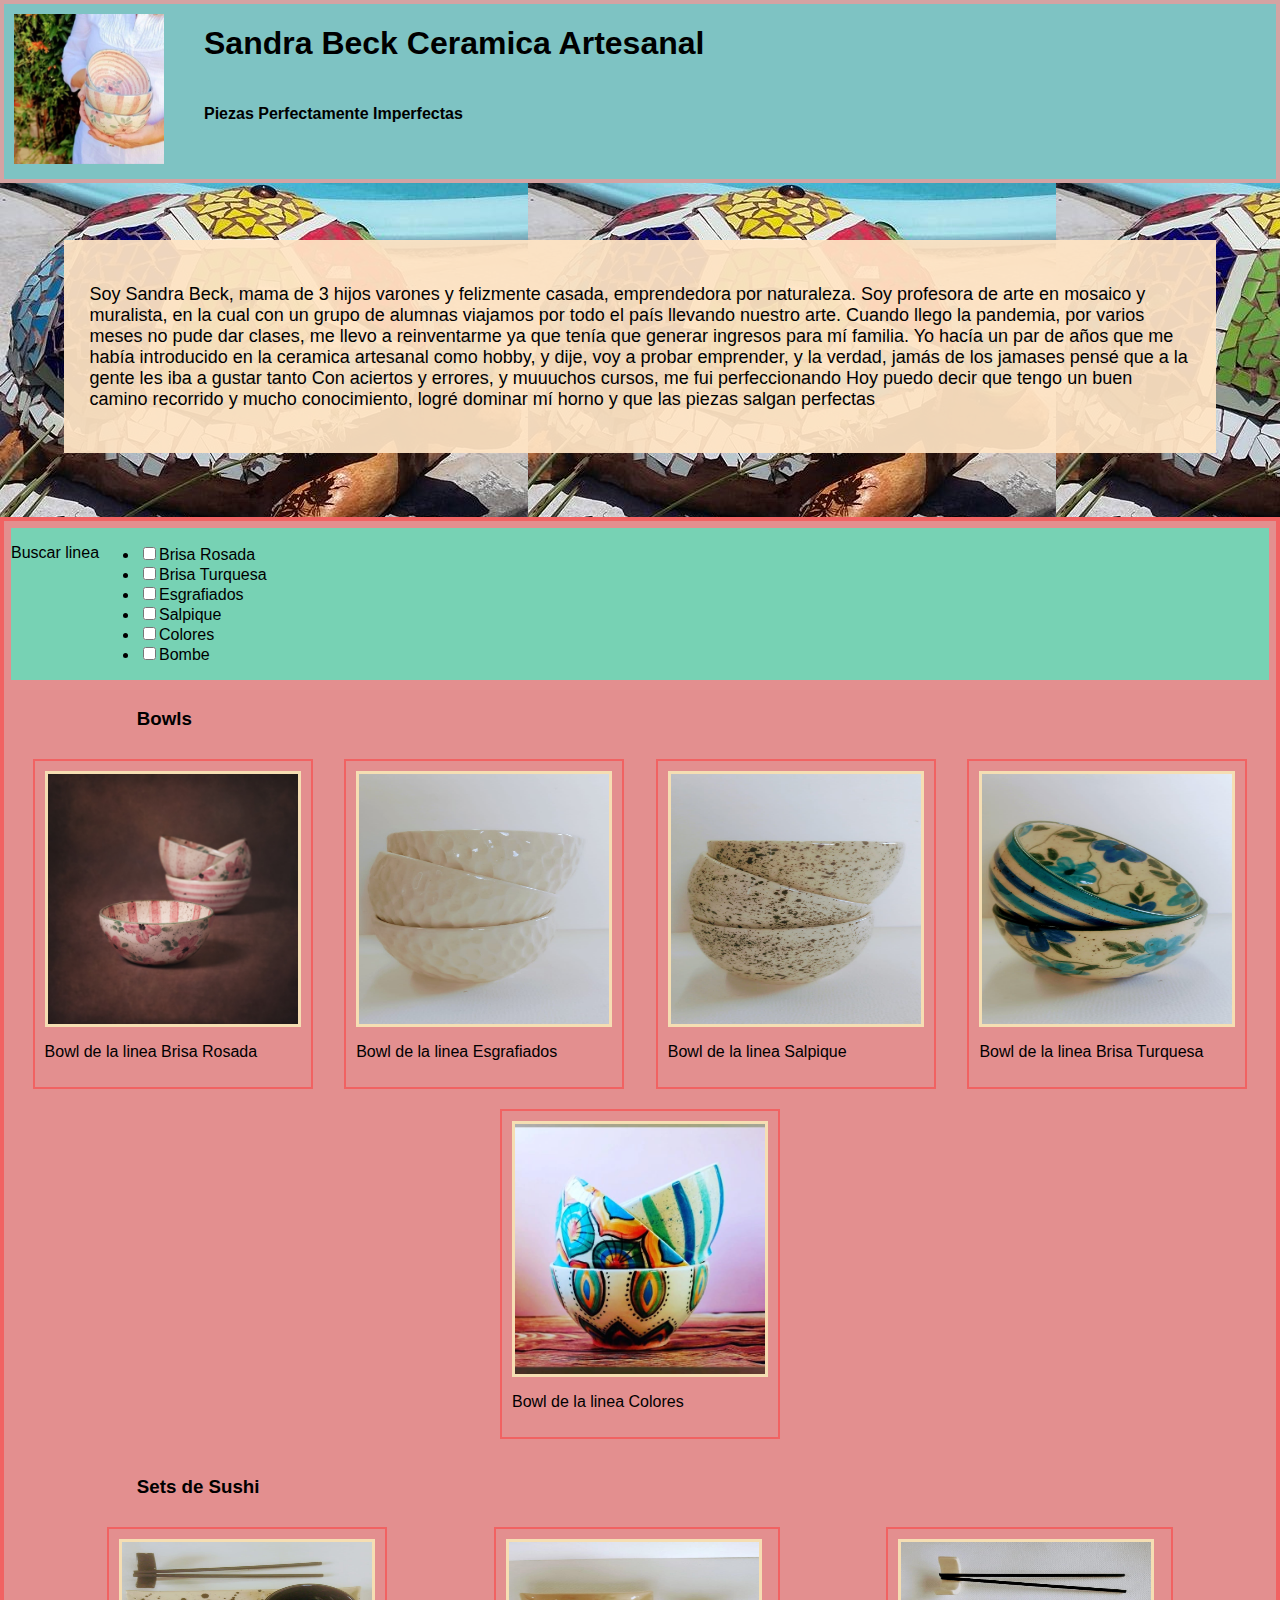
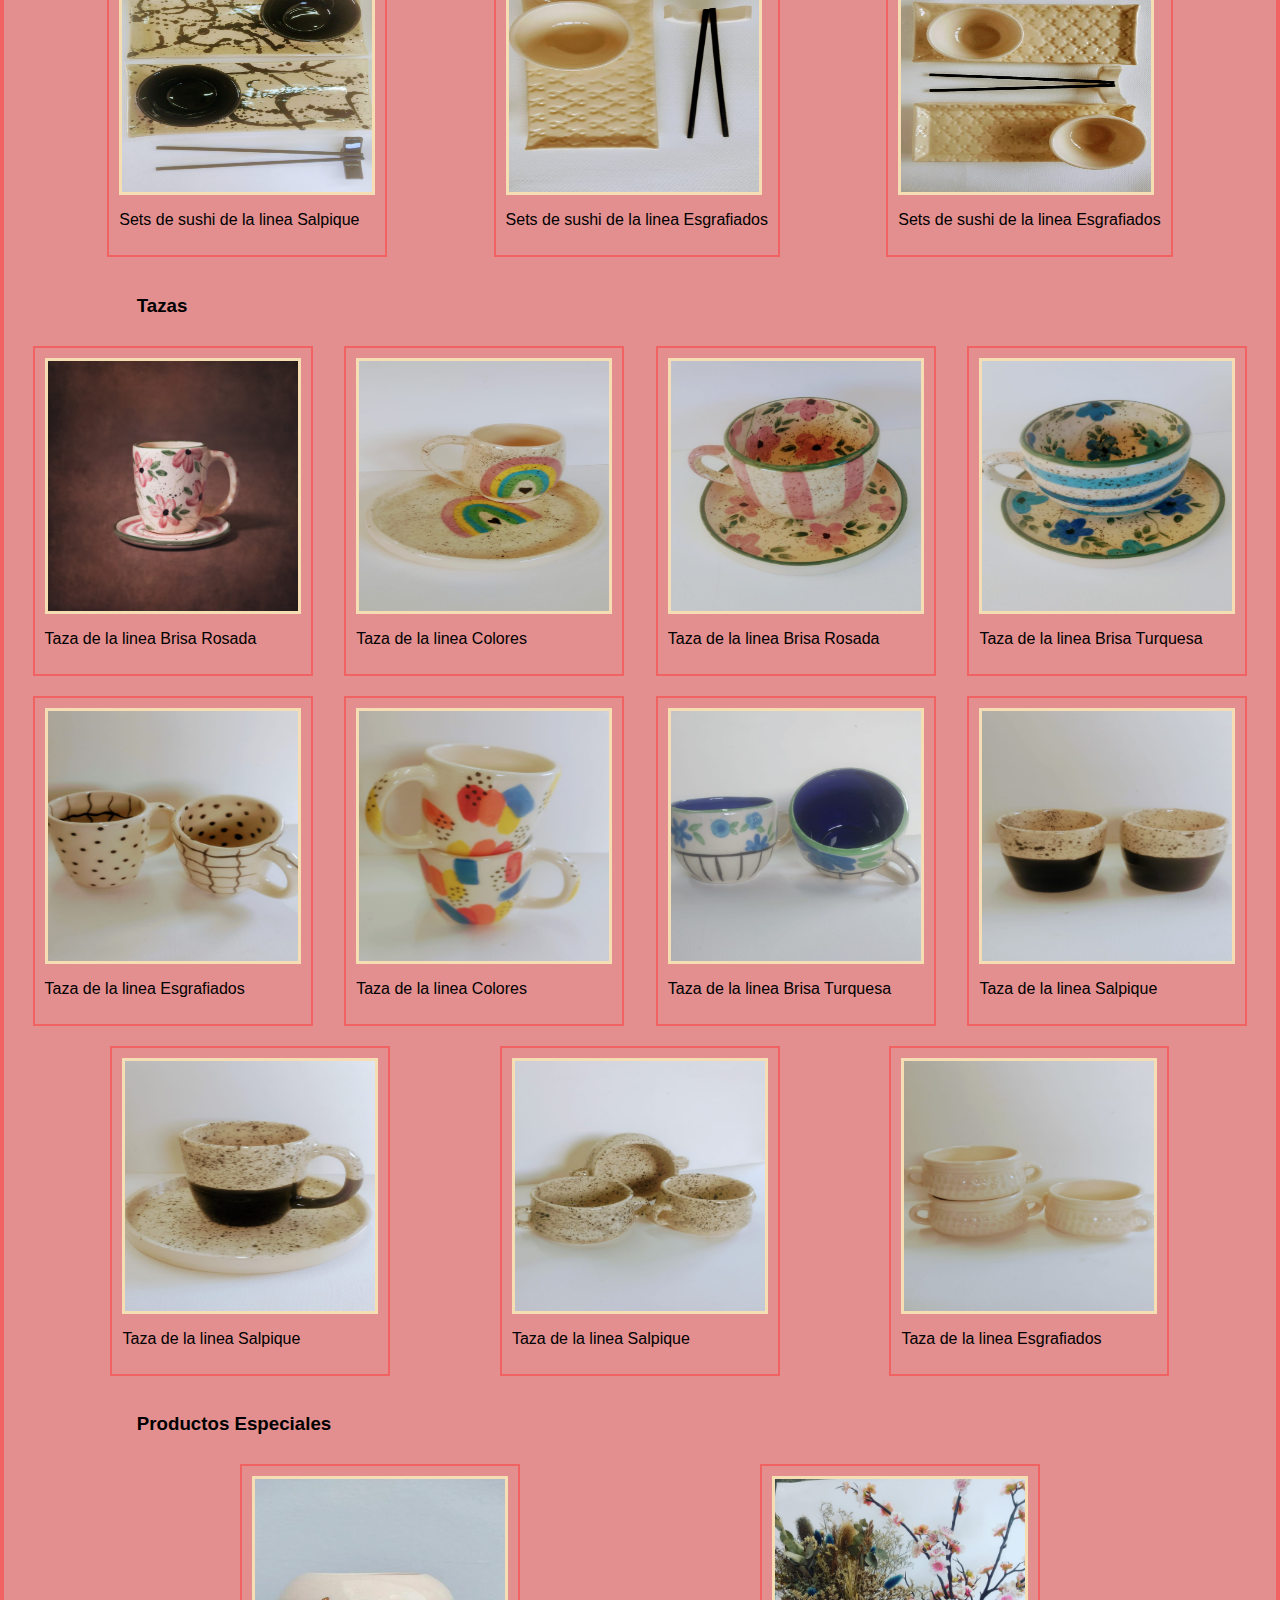
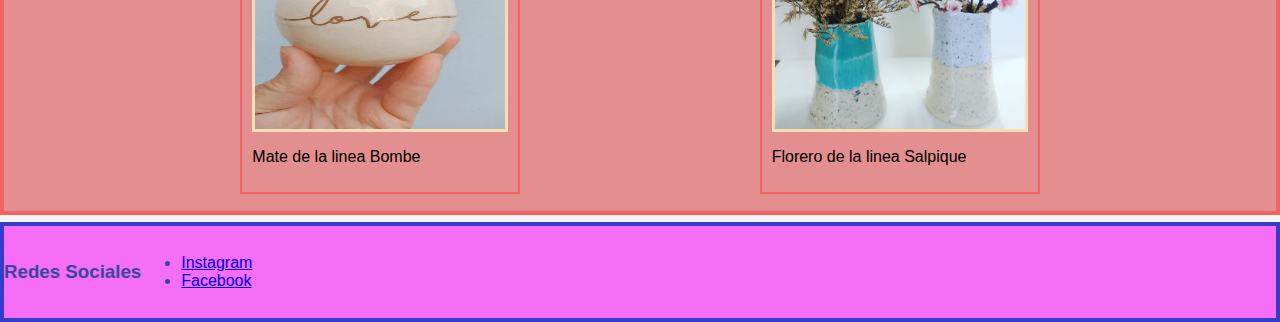
<file: index.html>
<!DOCTYPE html>
<html lang="en">

<head>
    <meta charset="UTF-8">
    <meta http-equiv="X-UA-Compatible" content="IE=edge">
    <meta name="viewport" content="width=device-width, initial-scale=1.0">
    <title>Sandra Beck Ceramica</title>
    <link rel="stylesheet" href="CSS/style.css">

</head>

<body>
    <div class="parent">
        <header class="header">

            <div class="logo">
                <img class="logoimg" src="imagenes/logo.jpeg" alt="logo">
            </div>

            <div class="title">

                <div class="titulo">
                    <h1>Sandra Beck Ceramica Artesanal</h1>
                </div>

                <div class="subtitulo">
                    <h4>Piezas Perfectamente Imperfectas</h4>
                </div>

            </div>

        </header>

        <main class="main">

            <div class="info">

                <div class="text">
                    <p>Soy Sandra Beck, mama de 3 hijos varones y felizmente casada, emprendedora por naturaleza. Soy profesora de arte en mosaico y muralista, en la cual con un grupo de alumnas viajamos por todo el país llevando nuestro arte.
                    Cuando llego la pandemia, por varios meses no pude dar clases, me llevo a reinventarme ya que tenía que generar ingresos para mí familia.
                    Yo hacía un par de años que me había introducido en la ceramica artesanal como hobby, y dije, voy a probar emprender, y la verdad, jamás de los jamases pensé que a la gente les iba a gustar tanto
                    Con aciertos y errores, y muuuchos cursos, me fui perfeccionando
                    Hoy puedo decir que tengo un buen camino recorrido y mucho conocimiento, logré dominar mí horno y que las piezas salgan perfectas</p>
                </div>

                <div class="movingimage"></div>

            </div>

            <div class="productos">

                <div class="buscador-linea">
                    <p>Buscar linea</p>
                    <ul>
                        <li><input type="checkbox" id="check-brisa-rosada">Brisa Rosada</li>
                        <li><input type="checkbox" id="check-brisa-turquesa">Brisa Turquesa</li>
                        <li><input type="checkbox" id="check-esgrafiados">Esgrafiados</li>
                        <li><input type="checkbox" id="check-salpique">Salpique</li>
                        <li><input type="checkbox" id="check-colores">Colores</li>
                        <li><input type="checkbox" id="check-bombe">Bombe</li>
                    </ul>
                </div>

                <script src="JS/script.js"></script>

                <div class="titleprod">
                    <h3>Bowls</h3>
                </div>

                <div class="bowl">

                    <div class="prod  brisa-rosada">
                        <img class="prodimg" src="imagenes/bowl1.jpeg" alt="bowl1">
                        <p>Bowl de la linea Brisa Rosada</p>
                    </div>
                    
                    <div class="prod esgrafiados">
                        <img class="prodimg" src="imagenes/bowl2.jpeg" alt="bowl2">
                        <p>Bowl de la linea Esgrafiados</p>
                    </div>

                    <div class="prod salpique">
                        <img class="prodimg" src="imagenes/bowl3.jpeg" alt="bowl3">
                        <p>Bowl de la linea Salpique</p>
                    </div>

                    <div class="prod brisa-turquesa">
                        <img class="prodimg" src="imagenes/bowl4.jpeg" alt="bowl4">
                        <p>Bowl de la linea Brisa Turquesa</p>
                    </div>

                    <div class="prod colores">
                        <img class="prodimg" src="imagenes/bowl5.jpeg" alt="bowl5">
                        <p>Bowl de la linea Colores</p>
                    </div>

                </div>

                <div class="titleprod">
                    <h3>Sets de Sushi</h3>
                </div>

                <div class="sushi">

                    <div class="prod salpique">
                        <img class="prodimg" src="imagenes/setsushi1.jpeg" alt="set sushi1">
                        <p>Sets de sushi de la linea Salpique</p>
                    </div>

                    <div class="prod esgrafiados">
                        <img class="prodimg" src="imagenes/setsushi2.jpeg" alt="set sushi2">
                        <p>Sets de sushi de la linea Esgrafiados</p>
                    </div>

                    <div class="prod esgrafiados">
                        <img class="prodimg" src="imagenes/setsushi3.jpeg" alt="set sushi3">
                        <p>Sets de sushi de la linea Esgrafiados</p>
                    </div>

               </div>

               <div class="titleprod">
                    <h3>Tazas</h3>
                </div>

               <div class="taza">

                    <div class="prod brisa-rosada">
                        <img class="prodimg" src="imagenes/taza1.jpeg" alt="taza1">
                        <p>Taza de la linea Brisa Rosada</p>
                    </div>

                    <div class="prod colores">
                        <img class="prodimg" src="imagenes/taza2.jpeg" alt="taza2">
                        <p>Taza de la linea Colores</p>
                    </div>

                    <div class="prod brisa-rosada">
                        <img class="prodimg" src="imagenes/taza3.jpeg" alt="taza3">
                        <p>Taza de la linea Brisa Rosada</p>
                    </div>

                    <div class="prod brisa-turquesa">
                        <img class="prodimg" src="imagenes/taza4.jpeg" alt="taza4">
                        <p>Taza de la linea Brisa Turquesa</p>
                    </div>

                    <div class="prod esgrafiados">
                        <img class="prodimg" src="imagenes/taza5.jpeg" alt="taza5">
                        <p>Taza de la linea Esgrafiados</p>
                    </div>

                    <div class="prod colores">
                        <img class="prodimg" src="imagenes/taza6.jpeg" alt="taza6">
                        <p>Taza de la linea Colores</p>
                    </div>

                    <div class="prod brisa-turquesa">
                        <img class="prodimg" src="imagenes/taza7.jpeg" alt="taza7">
                        <p>Taza de la linea Brisa Turquesa</p>
                    </div>

                    <div class="prod salpique">
                        <img class="prodimg" src="imagenes/taza8.jpeg" alt="taza8">
                        <p>Taza de la linea Salpique</p>
                    </div>

                    <div class="prod salpique">
                        <img class="prodimg" src="imagenes/taza9.jpeg" alt="taza9">
                        <p>Taza de la linea Salpique</p>
                    </div>

                    <div class="prod salpique">
                        <img class="prodimg" src="imagenes/taza10.jpeg" alt="taza10">
                        <p>Taza de la linea Salpique</p>
                    </div>

                    <div class="prod esgrafiados">
                        <img class="prodimg" src="imagenes/taza11.jpeg" alt="taza11">
                        <p>Taza de la linea Esgrafiados</p>
                    </div>

                </div>
                
                <div class="titleprod">
                    <h3>Productos Especiales</h3>
                </div>

                <div class="especiales">

                    <div class="prod bombe">
                        <img class="prodimg" src="imagenes/elmate.jpeg" alt="ELMATE">
                        <p>Mate de la linea Bombe</p>
                    </div>

                    <div class="prod salpique">
                        <img class="prodimg" src="imagenes/florero.jpeg" alt="florero">
                        <p>Florero de la linea Salpique</p>
                    </div>

                 </div>

            </div>
            
        </main>


        <footer class="footer">
            <div class="info1">
                <h3>Redes Sociales</h3>
                <ul>
                    <li><a href="https://www.instagram.com/beck_sandra/?hl=es">Instagram</a></li>
                    <li><a href="https://www.facebook.com/profile.php?id=100008357021722">Facebook</a></li>
                </ul>
            </div>
        </footer>
    </div>
</body>

</html>
</file>
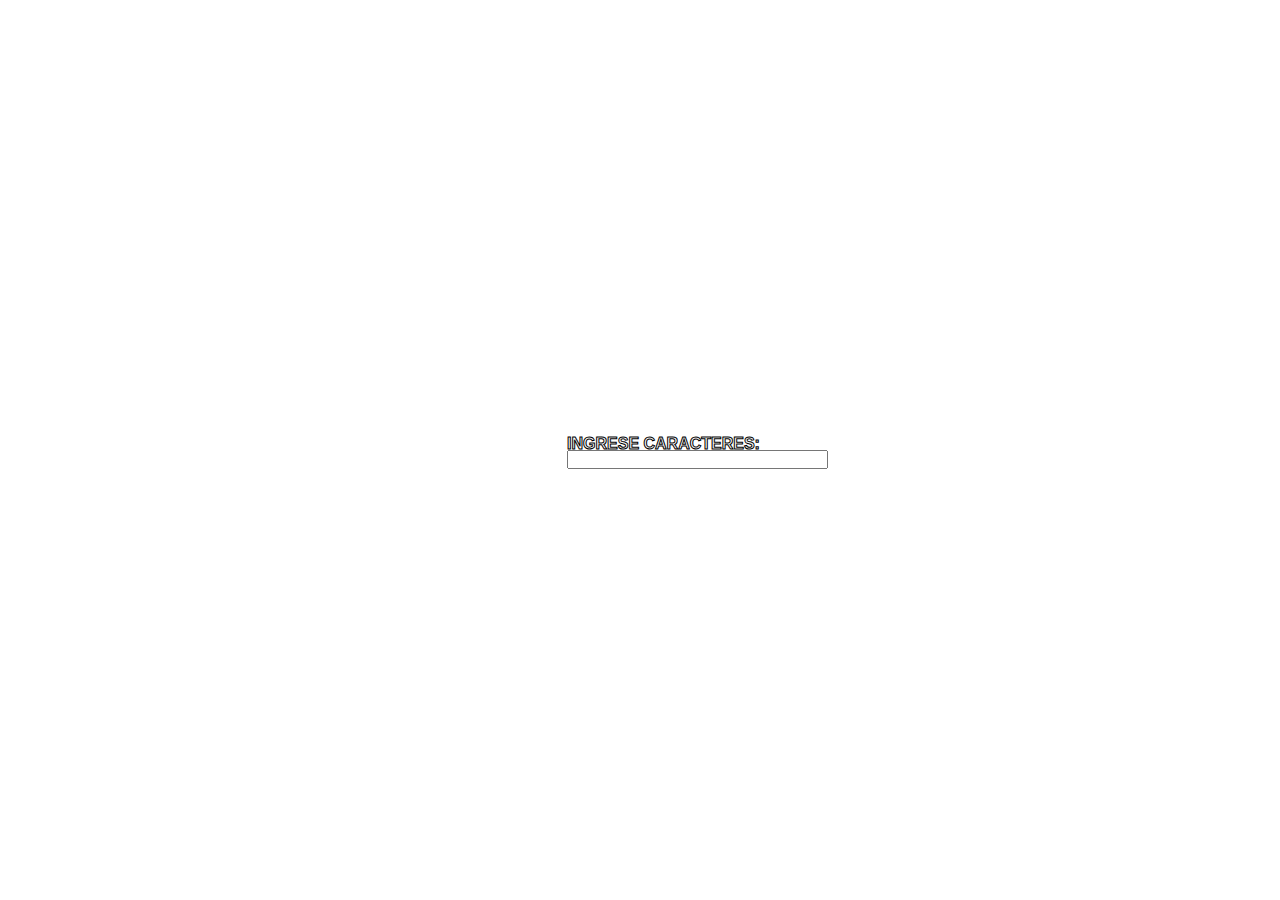
<file: TPJS/index.html>
<!DOCTYPE html>
<html lang="en">
<head>
    <meta charset="UTF-8">
    <meta http-equiv="X-UA-Compatible" content="IE=edge">
    <meta name="viewport" content="width=device-width, initial-scale=1.0">
    <title>Último Trabajo Práctico</title>
    <link rel="stylesheet" href="CSS/style.css">
    <!--1) ¿Cuándo se cree una etiqueta en js, se mueva todo el html?
        2) ¿Cuándo no se cargue información en los input de un formulario, el botón se tiene que mover?. 
    -->
</head>
<body>
    <audio src="music/sonic-1-music-marble-zone.mp3" type="audio/mpeg" autoplay></audio>
    <div id="parent">
        <div class="formu">
            <form>
                <label class="tex" for="texto">Ingrese caracteres:</label>
                <input id="texto" type="text" size="30/">
                <input type="button" id="btn" onclick="addElemento(getElementById('texto').value);">
            </form>
        </div>
        <div id="datos"></div>
    </div>
    <script src="JS/script.js"></script>
</body>
</html>
</file>
<file: CSS/style.css>
:root{
    --main-border-color: rgb(241, 98, 98);
    --color-busqueda: rgb(119, 210, 180);
    --color-border-busqueda: rgb(70, 130, 110);
}

body {
    background-color: whitesmoke;
    margin: 0;
    font-family: "Open Sans", sans-serif;
    overflow-x: hidden;
}

.parent {
    display: grid;
    grid-template-areas:
                    'header header header'
                    'main main main'
                    'footer footer footer';
    grid-template-rows: 5% auto 100px;
    grid-template-columns: 1fr 1fr 1fr;
    margin: 0px;
}

/*comienzo header*/

.header {
    display: flex;
    background-color:rgb(126, 195, 195) ;
    border: 4px solid rgb(212, 163, 163);
    grid-area: header;
    position: sticky;
    min-height:175px;
    top: 0px;
    z-index: 1;
}

.logo {
    display: flex;
    justify-self: left;
    margin: 10px;
}

.logoimg {
    width: 150px;
    height: 150px;
}

.title {
    display: flex;
    flex-direction:column ;
    justify-content: left;
    position: absolute;
    font-family:'Lucida Sans', 'Lucida Sans Regular', 'Lucida Grande', 'Lucida Sans Unicode', Geneva, Verdana, sans-serif;
    margin: 0px;
    left: 200px;
}

.divmenu{
    display: flex;
    justify-self: right;
}

/*fin header*/

/*comienzo main*/

.main {
    display: flex;
    flex-direction: column;
    grid-area: main;
}


.info{
    grid-area: main;
    display: flex;
}

.text{
    display: flex;
    font-size: 18px;
    margin: 5%;
    padding: 2%;
    background-color: rgba(255, 228, 196, 0.934);
}


  .movingimage {
    background: url(fondo/tortugaedit.jpg) repeat-x;
    height: 412.31px;
    width: 2640px;
    animation: slide 17s linear infinite;
    position: absolute;
    z-index: -1;
  }

@keyframes slide {
    0% {
      transform: translate(0);
    }
    100% {
      transform: translate(-528px);
    }
  }

.productos{
    display: flex;
    background-color: rgb(227, 143, 143);
    border: 4px solid var(--main-border-color);
    padding: 7px;
    justify-content: space-evenly;
    flex-direction: column;
    flex-wrap: wrap;
}

.buscador-linea{
    display: flex;
    background-color: var(--color-busqueda)
}

.producto-buscado{
    display: flex;
    flex-direction: column;
    background-color: var(--color-busqueda);
    border: 2px solid var(--color-border-busqueda);
    margin: 10px;
    padding: 10px;
    transition: transform 0.4s, background-color  0.4s, border-color 0.4s
}

.bowl{
    display: flex;
    flex-wrap: wrap;
    justify-content: space-evenly;
}
    
.sushi{
    display: flex;
    flex-wrap: wrap;
    justify-content: space-evenly;
}

.taza{
    display: flex;
    flex-wrap: wrap;
    justify-content: space-evenly;
}

.especiales{
    display: flex;
    flex-wrap: wrap;
    justify-content: space-evenly;
}

.prod{
    display: flex;
    flex-direction: column;
    border: 2px solid var(--main-border-color);
    margin: 10px;
    padding: 10px;
    transition: transform 0.4s, background-color  0.4s, border-color 0.4s;
}

.prod:hover{
    transform: scale(1.10, 1.10);
    background-color: var(--main-border-color);
    border: 2px solid black;
}

.producto-buscado:hover{
    transform: scale(1.10, 1.10);
}

.titleprod{
    font-family: "Open Sans", sans-serif;
    margin-left: 10%;
    margin-top: 9px;
}

.prodimg{
    width: 250px;
    height: 250px;
    border: 3px solid wheat;
}


/*fin main*/

/*comienzo footer*/

.footer {
    display: flex;
    border: 4px solid rgb(51, 61, 204);
    background-color: rgb(245, 110, 245);
    grid-area: footer;
}

.info1 {
    display: flex;
    color: rgb(56, 71, 158);
    align-items: center;
    justify-content: left;
}

/*fin footer*/
</file>
<file: TPJS/CSS/style.css>
/*1) ¿Cuándo se cree una etiqueta en js, se mueva todo el html?
2) ¿Cuándo no se cargue información en los input de un formulario, el botón se tiene que mover?.*/
* {
    margin: 0%;
    padding: 0%;
    box-sizing: border-box;
    
}

html {
    font: 1em/24px Arial, "Helvetica Neue", Helvetica, sans-serif;
	font-weight: bold;
    overflow: hidden;
    background: url(https://i.ibb.co/RQJxC4Q/530-85-599ec8968427f.jpg) no-repeat;
    background-size: cover;
}

html.mover{
    animation: mover 2s alternate infinite;
}

@keyframes mover {
    0% { transform: translate(1px, 1px) rotate(0deg); }
    10% { transform: translate(-1px, -2px) rotate(-1deg); }
    20% { transform: translate(-3px, 0px) rotate(1deg); }
    30% { transform: translate(3px, 2px) rotate(0deg); }
    40% { transform: translate(1px, -1px) rotate(1deg); }
    50% { transform: translate(-1px, 2px) rotate(-1deg); }
    60% { transform: translate(-3px, 1px) rotate(0deg); }
    70% { transform: translate(3px, 1px) rotate(-1deg); }
    80% { transform: translate(-1px, -1px) rotate(1deg); }
    90% { transform: translate(1px, 2px) rotate(0deg); }
    100% { transform: translate(1px, -2px) rotate(-1deg); }
  }

body{
    height: 100vh;
    width: 100vw;
}

#parent {
    height: 100vh;
    width: 100vw;
    display: grid; 
    grid-auto-columns: 1fr; 
    grid-template-columns: 1fr; 
    grid-template-rows: 0.8fr 1.2fr; 
    gap: 0px 0px; 
    grid-template-areas: 
      "datos"
      "formu"; 
}
.formu {
    width: 100%;
    height: 100%;
    grid-area: formu; 
    display: grid; 
    grid-auto-columns: 1fr; 
    grid-template-columns: 1fr; 
    grid-template-rows: 0.2fr 0.3fr 2.4fr; 
    gap: 0px 0px; 
    grid-template-areas: "tex" "texto" "btn"; 

}
.tex { 
    grid-area: tex;
    position: absolute;
    left: 44.3%;
    top: 48%;
    text-transform: uppercase;
    color: white;
    -webkit-text-stroke: 1px black;
}
#texto { 
    grid-area: texto;
    top: 50%;
    position: absolute;
    left: 44.3%;  
}
#datos { 
    padding: 1rem;
    text-align: left;
    grid-area: datos; 
}
#btn { 
    grid-area: btn;
    position: absolute;
    bottom: 34.5%;
    width: calc(205px/4);
    height: 51px;
    background-image: url(https://i.ibb.co/6BmvsZ6/sprite.png);
    background-color: transparent;
    border: none;
    cursor: pointer;
    position: absolute;
}

#btn.esperando{
    width: calc(120px/4);
    height: 38px;
    background-image: url(https://i.ibb.co/BtLjK6G/esperando.png);
    background-color: transparent;
    border: none;
    cursor: pointer;
    position: absolute;
    left: 50%;
    bottom: 35%;
    animation: esperando 3s steps(7) infinite;
    transform: scale(1.3);
}
#btn.animation{
    animation: sprite .5s steps(6) infinite, moves 5s ease-in-out infinite;
}
#btn.morir{
    animation: morir;
    left: 50%;
    position: absolute;
    background-color: transparent;
    background-image: url(https://i.ibb.co/WzCJxHn/morir.png);
    border: none;
    height: 46px;
    width: 35px;
    animation: morir 1s ease-in-out forwards;
    transform: scale(1.3);
}

@keyframes morir{
    0%{
        bottom: 35%;
    }
    50%{
        bottom: 42%;
    }
    100%{
        bottom: -10%;
    }
}


@keyframes esperando{
    0%{
        background-position-x: 0px ;
    }
    100%{
        background-position-x: 220px ;
    }
}

@keyframes sprite{
    0%{
        background-position-x: 0px ;
    }
    100%{
        background-position-x: 310px ;
    }
}

@keyframes moves{
    0% {
        left: -5%;
    }
    48% {
        transform: rotateY(0deg); 
    }
    50% { 
        left: 105%;
        transform: rotateY(180deg); 
    }
    98% {
        transform: rotateY(180deg); 
    }
    100% {
        left: -5%;    
        transform: rotateY(0deg);
    }
}
</file>
